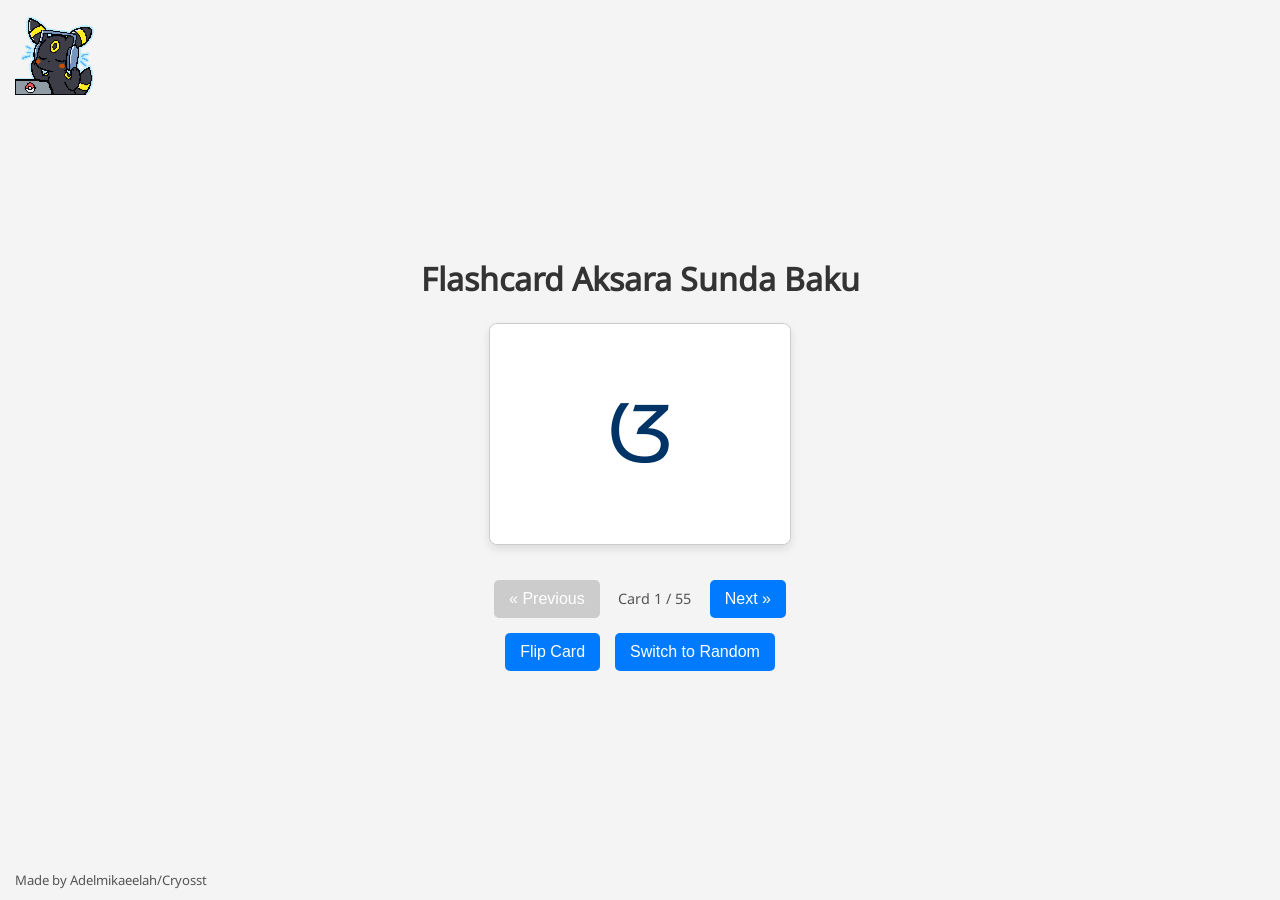
<file: Aksara Sunda/index.html>
<!DOCTYPE html>
<html lang="en">
<head>
    <meta charset="UTF-8">
    <meta name="viewport" content="width=device-width, initial-scale=1.0">
    <title>Sundanese Script Flashcards</title>
    <link rel="stylesheet" href="style.css">
    <link rel="icon" type="ico" href="./images/favicon2.ico">
</head>
<body>

    <a href="https://github.com/Cryosst" target="_blank" rel="noopener noreferrer" aria-label="Link to GitHub Profile">
        <img id="page-logo" src="images/logo1.png" alt="Sundanese Flashcards Logo - Link to GitHub"></a>

    <h1>Flashcard Aksara Sunda Baku</h1>

    <div id="flashcard-container">
        <div id="card">
            <div class="card-face card-front-face">
                <!-- Front content will load here -->
            </div>
            <div class="card-face card-back-face">
                 <!-- Back content will load here -->
            </div>
        </div>
    </div>

    <div id="controls">
        <button id="prev-btn">« Previous</button>
        <span id="card-counter">Card 1 / X</span>
        <button id="next-btn">Next »</button>
    </div>

    <div id="flip-control">
         <button id="flip-btn">Flip Card</button>
         <button id="toggle-order-btn">Switch to Random</button>
    </div>

    <script src="script.js"></script>

    <small id="credits">
        <a href="https://github.com/Cryosst" target="_blank" rel="noopener noreferrer">
            Made by Adelmikaeelah/Cryosst
        </a>
    </small>

</body>
</html>
</file>
<file: Aksara Sunda/style.css>
body {
    font-family: 'Noto Sans Sundanese', sans-serif;
    display: flex;
    flex-direction: column;
    align-items: center;
    justify-content: center; /* Keep for overall layout */
    min-height: 90vh;
    background-color: #f4f4f4;
    padding-top: 80px;
    box-sizing: border-box;
}

h1 {
    color: #333;
    margin-bottom: 20px;
}

button {
    padding: 10px 15px;
    font-size: 1em;
    cursor: pointer;
    border: none;
    border-radius: 5px;
    background-color: #007bff;
    color: white;
    transition: background-color 0.2s ease;
}

button:hover {
    background-color: #0056b3;
}

button:disabled {
    background-color: #cccccc;
    cursor: not-allowed;
}

#page-logo {
    position: fixed;
    top: 15px;
    left: 15px;
    height: 80px;
    width: auto;
    z-index: 1000;
}

#flashcard-container {
    perspective: 1000px;
    margin-bottom: 20px;
}

#card {
    width: 300px;
    height: 220px;
    border: 1px solid #ccc; /* Keep border for visual structure if desired */
    background-color: #fff; /* Base background */
    border-radius: 8px;
    box-shadow: 0 4px 8px rgba(0,0,0,0.1);
    cursor: pointer;
    transition: transform 0.6s;
    transform-style: preserve-3d;
    position: relative;
}

#card.flipped { /* Add .flipped class when card is flipped */
    transform: rotateY(180deg);
}

.card-face {
    position: absolute; /* Position faces on top of each other */
    width: 100%;
    height: 100%;
    -webkit-backface-visibility: hidden; /* Safari */
    backface-visibility: hidden; /* Hide the back side of the face */
    display: flex;          /* Use flexbox for centering content */
    align-items: center;    /* Center content vertically */
    justify-content: center;/* Center content horizontally */
    padding: 20px;          /* Add padding INSIDE the faces */
    box-sizing: border-box; /* Include padding in width/height */
    text-align: center;     /* Center text */
    border-radius: 8px;     /* Match card's border radius */
    background-color: #fff; /* Ensure faces have background */
    font-family: 'Noto Sans Sundanese', sans-serif; /* Apply font here */
}

.card-front-face {
    /* Styles moved from old .card-front */
    font-size: 5em;
    line-height: 1;
    color: #003366;
    /* z-index: 2; /* Usually not needed if backface-visibility works */
}

.card-back-face {
    /* --- Existing styles --- */
    font-size: 1.1em; /* You might keep this or adjust slightly */
    color: #444;
    transform: rotateY(180deg);
    line-height: 1.7;       /* Increase spacing between lines */
    padding: 25px;          /* Increase padding inside the card */
    text-align: left;       /* Align text to the left for readability */
    justify-content: flex-start; /* Align content block to the top */
    align-items: flex-start;    /* Align content block to the left */
    flex-direction: column;
    font-size: 1.1em;

    /* --- Keep these essential styles --- */
    position: absolute;
    width: 100%;
    height: 100%;
    -webkit-backface-visibility: hidden;
    backface-visibility: hidden;
    display: flex;
    flex-direction: column; /* Ensure vertical stacking */
    box-sizing: border-box;
    border-radius: 8px;
    background-color: #fff;
    font-family: 'Noto Sans Sundanese', sans-serif;
}

/* Optional: Style the labels (<b> tags) for better distinction */
.card-back-face b {
    display: inline-block; /* Treat label like a block for spacing */
    min-width: 85px;      /* Give labels a consistent width (adjust as needed) */
    margin-right: 8px;    /* Add space after the label */
    color: #0056b3;       /* Make labels stand out (e.g., darker blue) */
    font-weight: 600;     /* Slightly less than default bold if desired */
}


#controls, #flip-control {
    margin-top: 15px;
    display: flex;
    align-items: center;
    gap: 15px;
}

@font-face {
  font-family: 'Noto Sans Sundanese';
  src: url('./fonts/NotoSansSundanese-Regular.woff2') format('woff2'),
       url('./fonts/NotoSansSundanese-Regular.ttf') format('truetype');
  font-weight: normal;
  font-style: normal;
  font-display: swap;
}


#card-counter {
    font-size: 0.9em;
    color: #555;
    min-width: 80px;
    text-align: center;
}

#credits {
    position: fixed;      /* Keep it fixed relative to the viewport */
    bottom: 10px;         /* Distance from the bottom */
    left: 15px;           /* Distance from the left */
    font-size: 0.82em;     /* Make the text small (adjust as needed) */
    color: #555;          /* Subtle text color (e.g., dark grey) */
    z-index: 1000;        /* Ensure it stays on top if needed */
}

#credits a {
    color: inherit;        /* Inherit the color from the #credits rule */
    text-decoration: none; /* Remove the default underline */
    transition: color 0.2s ease; /* Smooth color transition on hover */
}

#credits a:hover {
    color: #0056b3;        /* Change color on hover (e.g., darker blue) */
    text-decoration: underline; /* Add underline on hover */
}
</file>
